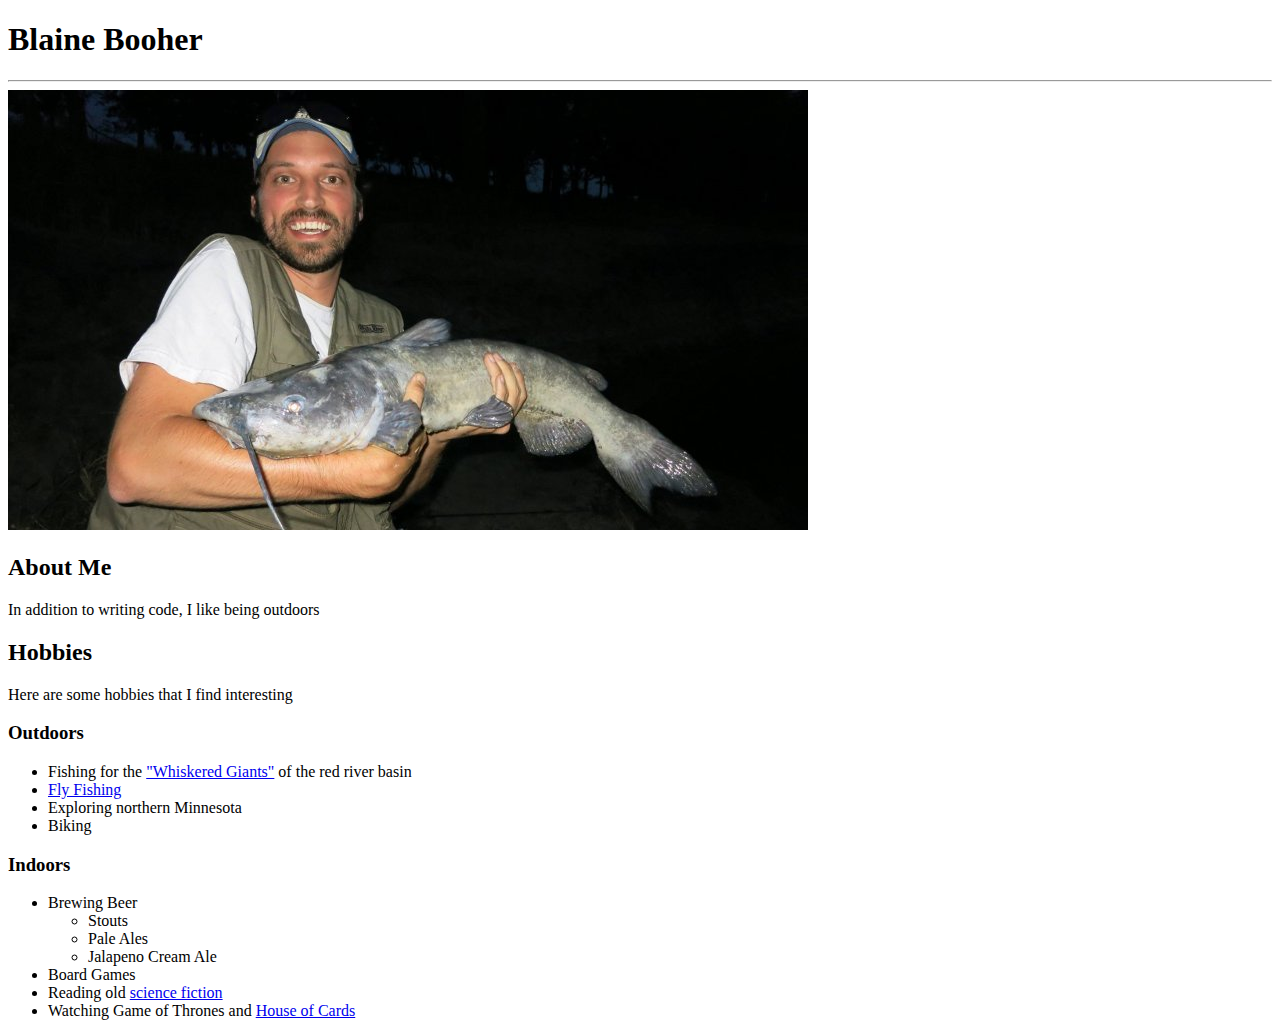
<file: class1/index.html>
<!DOCTYPE html>
<html>

   <head>
      <title>Examples for Class 1</title>
   </head>

   <body>
         <h1>Blaine Booher</h1>
         <hr/>

         <img src="images/catfish_wide.jpg" />

         <h2>About Me</h2>
         <p>In addition to writing code, I like being outdoors</p>

         <h2>Hobbies</h2>
         <p>Here are some hobbies that I find interesting</p>

         <h3>Outdoors</h3>
         <ul>
            <li>Fishing for the <a href="http://files.dnr.state.mn.us/areas/fisheries/baudette/redfishing.pdf" target="_blank">"Whiskered Giants"</a> of the red river basin</li>
            <li><a href="http://files.dnr.state.mn.us/recreation/fishing/fly_fishing_basics.pdf">Fly Fishing</a></li>
            <li>Exploring northern Minnesota</li>
            <li>Biking</li>
         </ul>

         <h3>Indoors</h3>
         <ul>
            <li>Brewing Beer</li>
            <ul>
               <li>Stouts</li>
               <li>Pale Ales</li>
               <li>Jalapeno Cream Ale</li>
            </ul>
            <li>Board Games</li>
            <li>Reading old <a href="http://en.wikipedia.org/wiki/Foundation_series">science fiction</a></li>
            <li>Watching <a hrf="https://www.youtube.com/watch?v=wViILXQfX7Y">Game of Thrones</a> and <a href="https://www.youtube.com/watch?v=sU9QTLXYCCc">House of Cards</a></li>
         </ul>
   </body>
</html>
</file>
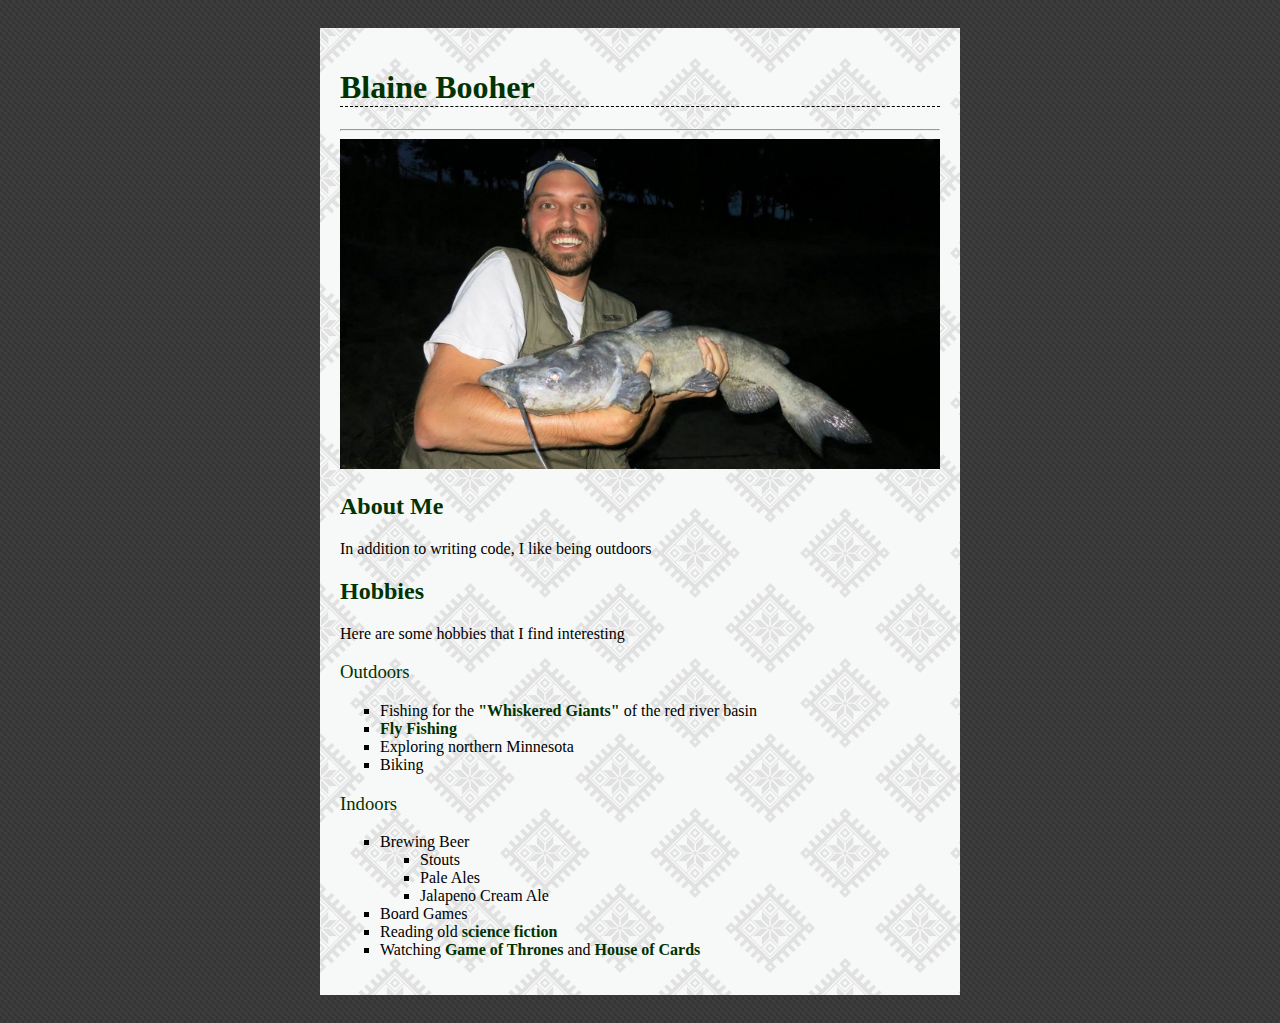
<file: class2/index.html>
<!DOCTYPE html>
<html>

   <head>
      <title>Examples for Class 2</title>
      <!-- change to "final.css" to preview the final version -->
      <link rel="stylesheet" type="text/css" href="final.css">
      <link href='http://fonts.googleapis.com/css?family=Open+Sans' rel='stylesheet' type='text/css'>

   </head>

   <body>
      <div id="content">
         <h1>Blaine Booher</h1>
         <hr/>

         <img class="header-image" src="images/catfish_wide.jpg" />

         <h2>About Me</h2>
         <p>In addition to writing code, I like being outdoors</p>

         <h2>Hobbies</h2>
         <p>Here are some hobbies that I find interesting</p>

         <h3>Outdoors</h3>
         <ul>
            <li>Fishing for the <a href="http://files.dnr.state.mn.us/areas/fisheries/baudette/redfishing.pdf" target="_blank">"Whiskered Giants"</a> of the red river basin</li>
            <li><a href="http://files.dnr.state.mn.us/recreation/fishing/fly_fishing_basics.pdf">Fly Fishing</a></li>
            <li>Exploring northern Minnesota</li>
            <li>Biking</li>
         </ul>

         <h3>Indoors</h3>
         <ul>
            <li>Brewing Beer</li>
            <ul>
               <li>Stouts</li>
               <li>Pale Ales</li>
               <li>Jalapeno Cream Ale</li>
            </ul>
            <li>Board Games</li>
            <li>Reading old <a href="http://en.wikipedia.org/wiki/Foundation_series">science fiction</a></li>
            <li>Watching <a hrf="https://www.youtube.com/watch?v=wViILXQfX7Y">Game of Thrones</a> and <a href="https://www.youtube.com/watch?v=sU9QTLXYCCc">House of Cards</a></li>
         </ul>
      </div>
   </body>
</html>
</file>
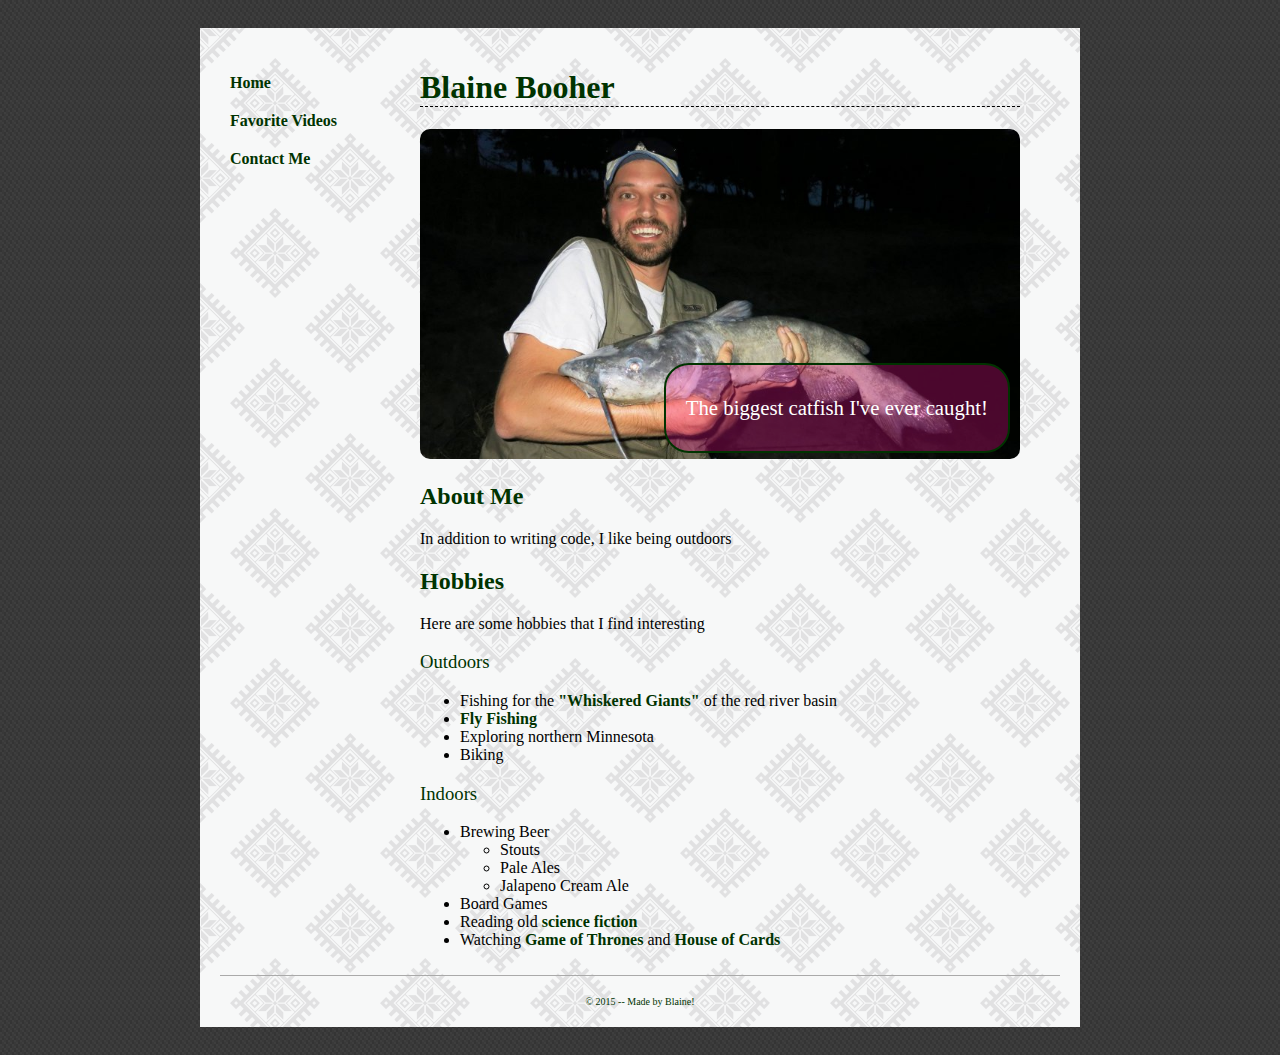
<file: class3/index.html>
<!DOCTYPE html>
<html>

   <head>
      <title>Examples for Class 2</title>
      <!-- change to "final.css" to preview the final version -->
      <link rel="stylesheet" type="text/css" href="style.css">
      <link href='http://fonts.googleapis.com/css?family=Open+Sans' rel='stylesheet' type='text/css'>

   </head>

   <body>
      <div id="container">
         <div id="sidebar">
            <ul>
               <li><a href="index.html">Home</a></li>
               <li><a href="videos.html">Favorite Videos</a></li>
               <li><a href="contact.html">Contact Me</a></li>
            </ul>
         </div>
         <div id="main">
            <h1>Blaine Booher</h1>

            <div class="header-image">
               <img src="images/catfish_wide.jpg" />
               <span class="caption">
                  <p>The biggest catfish I've ever caught!</p>
               </span>
            </div>

            <h2>About Me</h2>
            <p>In addition to writing code, I like being outdoors</p>

            <h2>Hobbies</h2>
            <p>Here are some hobbies that I find interesting</p>

            <h3>Outdoors</h3>
            <ul>
               <li>Fishing for the <a href="http://files.dnr.state.mn.us/areas/fisheries/baudette/redfishing.pdf" target="_blank">"Whiskered Giants"</a> of the red river basin</li>
               <li><a href="http://files.dnr.state.mn.us/recreation/fishing/fly_fishing_basics.pdf">Fly Fishing</a></li>
               <li>Exploring northern Minnesota</li>
               <li>Biking</li>
            </ul>

            <h3>Indoors</h3>
            <ul>
               <li>Brewing Beer</li>
               <ul>
                  <li>Stouts</li>
                  <li>Pale Ales</li>
                  <li>Jalapeno Cream Ale</li>
               </ul>
               <li>Board Games</li>
               <li>Reading old <a href="http://en.wikipedia.org/wiki/Foundation_series">science fiction</a></li>
               <li>Watching <a hrf="https://www.youtube.com/watch?v=wViILXQfX7Y">Game of Thrones</a> and <a href="https://www.youtube.com/watch?v=sU9QTLXYCCc">House of Cards</a></li>
            </ul>
         </div>
         <footer>
            &copy; 2015 -- Made by Blaine!
         </footer>
      </div>
   </body>
</html>
</file>
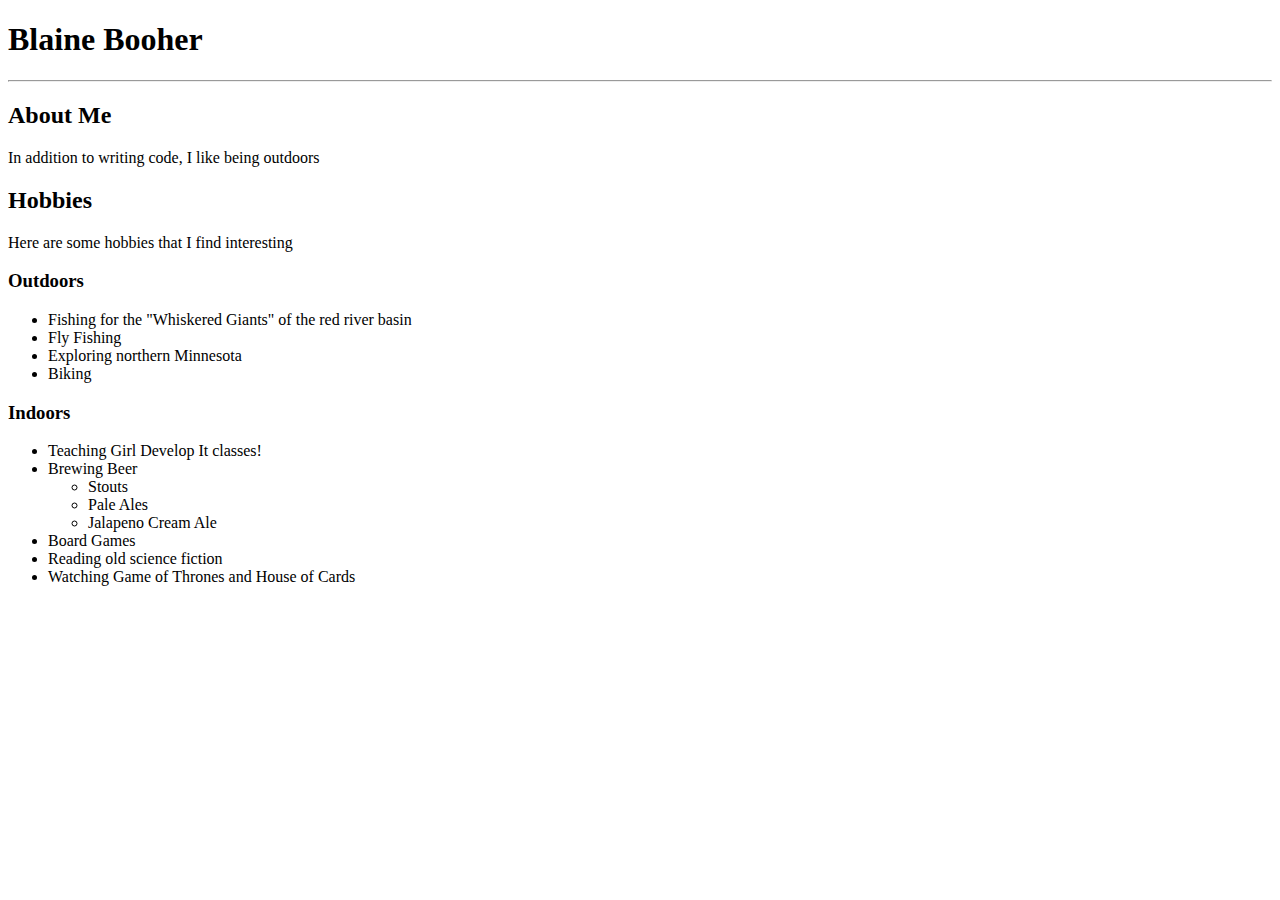
<file: class1/basic_start.html>
<!DOCTYPE html>
<html>

   <head>
      <title>Examples for Class 1</title>
   </head>

   <body>
         <h1>Blaine Booher</h1>
         <hr/>

         <h2>About Me</h2>
         <p>In addition to writing code, I like being outdoors</p>

         <h2>Hobbies</h2>
         <p>Here are some hobbies that I find interesting</p>

         <h3>Outdoors</h3>
         <ul>
            <li>Fishing for the "Whiskered Giants" of the red river basin</li>
            <li>Fly Fishing</li>
            <li>Exploring northern Minnesota</li>
            <li>Biking</li>
         </ul>

         <h3>Indoors</h3>
         <ul>
            <li>Teaching Girl Develop It classes!</li>
            <li>Brewing Beer</li>
            <ul>
               <li>Stouts</li>
               <li>Pale Ales</li>
               <li>Jalapeno Cream Ale</li>
            </ul>
            <li>Board Games</li>
            <li>Reading old science fiction</li>
            <li>Watching Game of Thrones and House of Cards</li>
         </ul>
   </body>
</html>
</file>
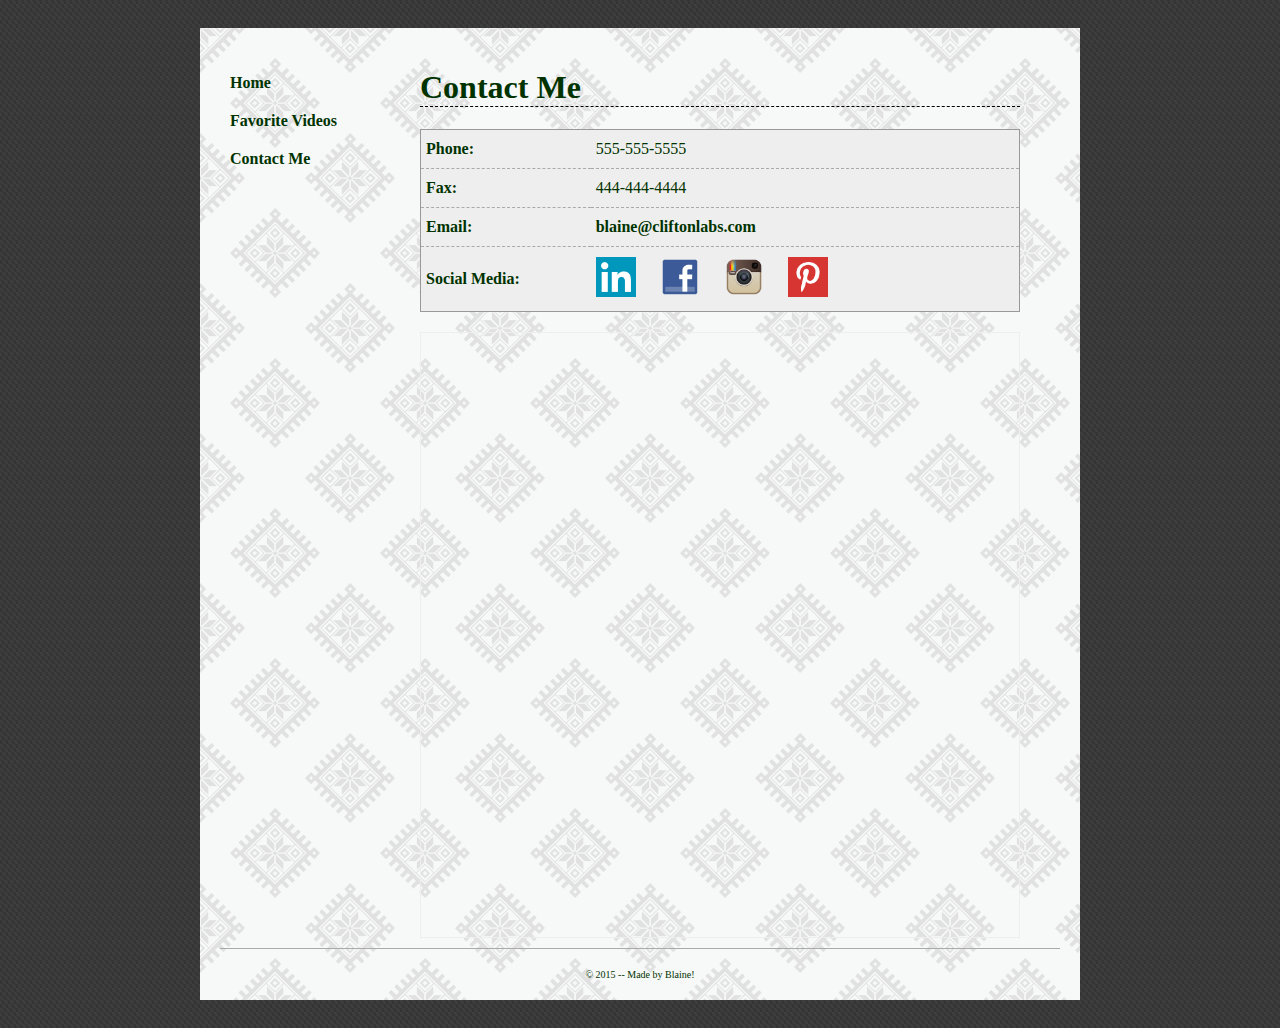
<file: class3/contact.html>
<!DOCTYPE html>
<html>

   <head>
      <title>Examples for Class 2</title>
      <!-- change to "final.css" to preview the final version -->
      <link rel="stylesheet" type="text/css" href="style.css">
      <link href='http://fonts.googleapis.com/css?family=Open+Sans' rel='stylesheet' type='text/css'>

   </head>

   <body>
      <div id="container">
         <div id="sidebar">
            <ul>
               <li><a href="index.html">Home</a></li>
               <li><a href="videos.html">Favorite Videos</a></li>
               <li><a href="contact.html">Contact Me</a></li>
            </ul>
         </div>
         <div id="main">
            <h1>Contact Me</h1>
            <table class="contact-table">
               <tbody>
                  <tr>
                     <td>Phone:</td>
                     <td>555-555-5555</td>
                  </tr>
                  <tr>
                     <td>Fax:</td>
                     <td>444-444-4444</td>
                  </tr>
                  <tr>
                     <td>Email:</td>
                     <td><a href="mailto:blaine@cliftonlabs.com">blaine@cliftonlabs.com</a></td>
                  </tr>
                  <tr>
                     <td>Social Media:</td>
                     <td>
                        <a href="http://linkedin.com"><img  class="social-icon" src="images/linkedin-icon.png" /></a>
                        <a href="http://facebook.com"><img class="social-icon" src="images/facebook-icon.png" /></a>
                        <a href="http://instagram.com"><img class="social-icon" src="images/instagram-icon.png" /></a>
                        <a href="http://pinterest.com"><img class="social-icon" src="images/pinterest-icon.png" /></a>
                     </td>
                  </tr>
               </tbody>
            </table>
            
            <div class="contact-map">
               <iframe src="https://www.google.com/maps/embed?pb=!1m14!1m8!1m3!1d2728.6777646900614!2d-96.85859099999999!3d46.85003299999999!3m2!1i1024!2i768!4f13.1!3m3!1m2!1s0x52c8cca1c7b5cbf7%3A0x5bb6fd7bcfabe3d8!2sSundog!5e0!3m2!1sen!2sus!4v1423416243974" width="100%" height="600" frameborder="0" style="border:0"></iframe>
            </div>
         </div>
         <footer>
            &copy; 2015 -- Made by Blaine!
         </footer>
      </div>
   </body>
</html>
</file>
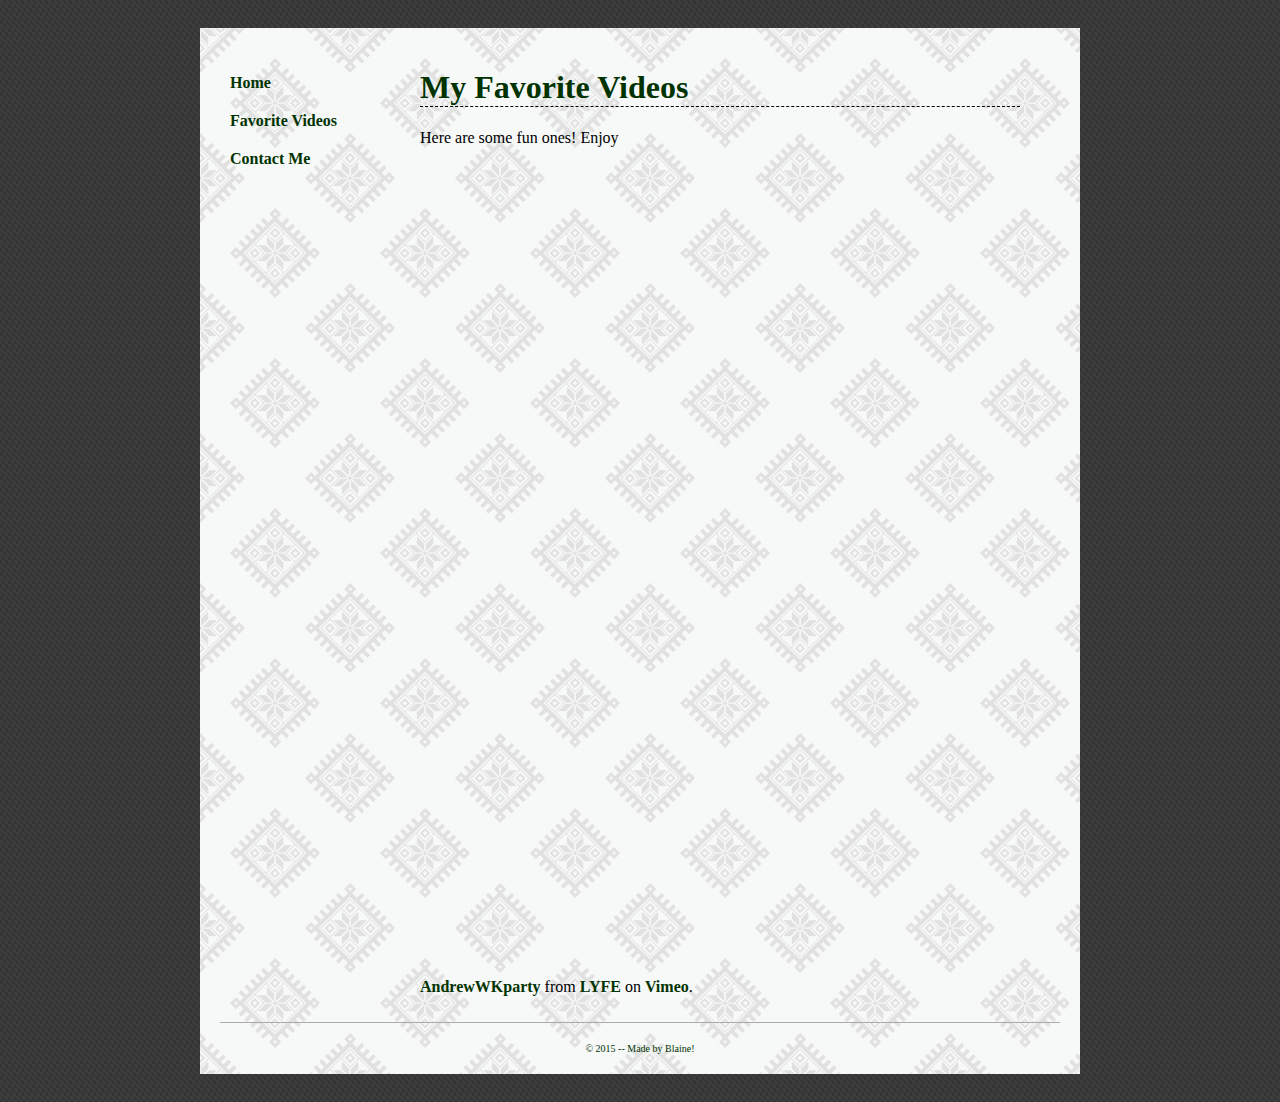
<file: class3/videos.html>
<!DOCTYPE html>
<html>

   <head>
      <title>Examples for Class 2</title>
      <!-- change to "final.css" to preview the final version -->
      <link rel="stylesheet" type="text/css" href="style.css">
      <link href='http://fonts.googleapis.com/css?family=Open+Sans' rel='stylesheet' type='text/css'>

   </head>

   <body>
      <div id="container">
         <div id="sidebar">
            <ul>
               <li><a href="index.html">Home</a></li>
               <li><a href="videos.html">Favorite Videos</a></li>
               <li><a href="contact.html">Contact Me</a></li>
            </ul>
         </div>
         <div id="main">
            <h1>My Favorite Videos</h1>
            <p>Here are some fun ones! Enjoy</p>

            <iframe width="100%" height="510" src="https://www.youtube.com/embed/sU9QTLXYCCc" frameborder="0" allowfullscreen></iframe>

   <iframe src="http://player.vimeo.com/video/119034810" width="100%" height="281" frameborder="0" webkitallowfullscreen mozallowfullscreen allowfullscreen></iframe> <p><a href="http://vimeo.com/119034810">AndrewWKparty</a> from <a href="http://vimeo.com/lyfe">LYFE</a> on <a href="https://vimeo.com">Vimeo</a>.</p>

         </div>
         <footer>
            &copy; 2015 -- Made by Blaine!
         </footer>
      </div>
   </body>
</html>
</file>
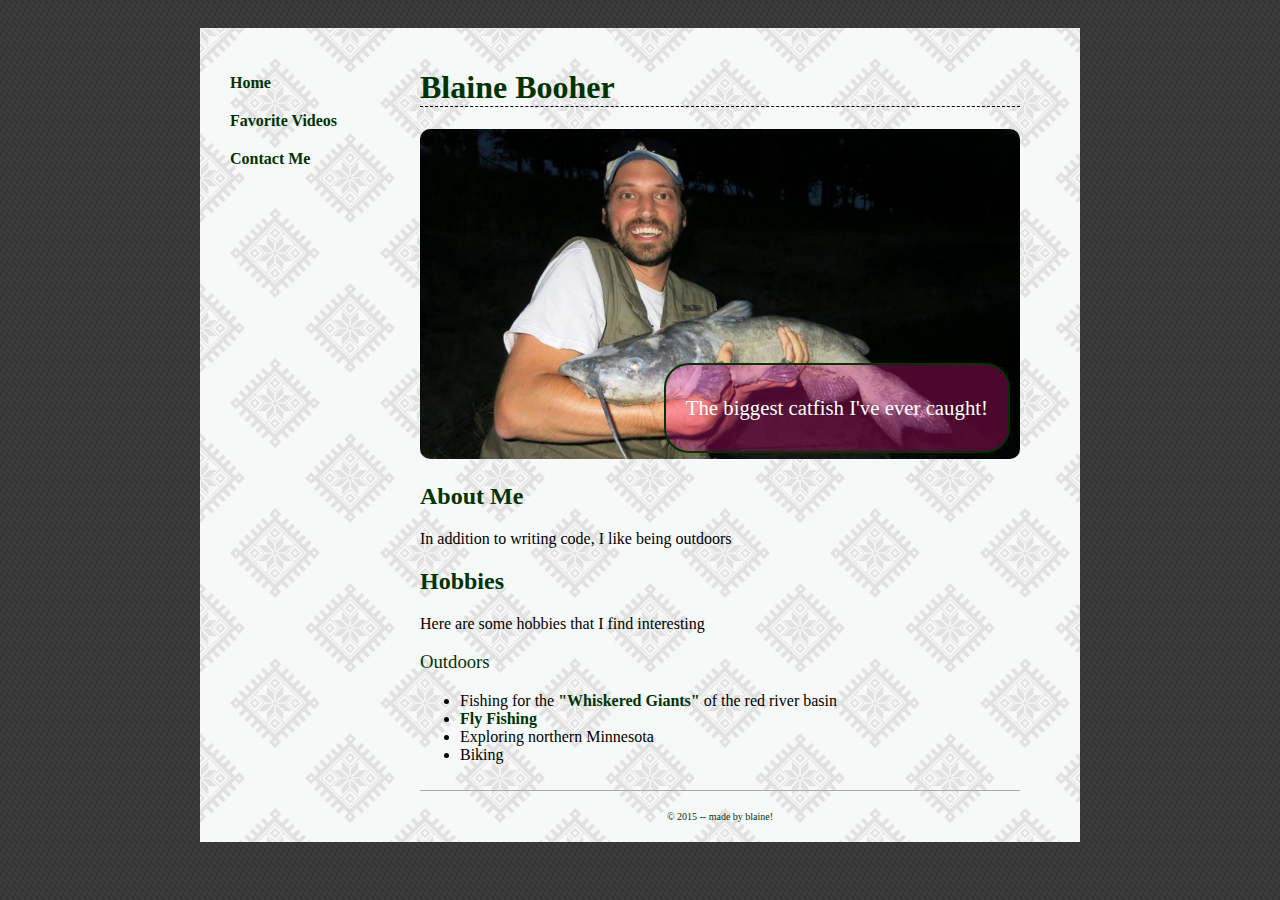
<file: class3/working.html>
<!DOCTYPE html>
<html>

<head>
   <title>Examples for Class 2</title>
   <!-- change to "final.css" to preview the final version -->
   <link rel="stylesheet" type="text/css" href="style.css">
   <link href='http://fonts.googleapis.com/css?family=Open+Sans' rel='stylesheet' type='text/css'>

</head>

<body>
   <div id="container">
      <div id="sidebar">
         <ul>
            <li><a href="index.html">Home</a></li>
            <li><a href="videos.html">Favorite Videos</a></li>
            <li><a href="contact.html">Contact Me</a></li>
         </ul>
      </div>

      <div id="main">
         <h1>Blaine Booher</h1>

         <div class="header-image">
            <img class="header-image" src="images/catfish_wide.jpg" />
            <span class="caption">
               <p>The biggest catfish I've ever caught!</p>
            </span>
         </div>

         <h2>About Me</h2>
         <p>In addition to writing code, I like being outdoors</p>

         <h2>Hobbies</h2>
         <p>Here are some hobbies that I find interesting</p>

         <h3>Outdoors</h3>
         <ul>
            <li>Fishing for the <a href="http://files.dnr.state.mn.us/areas/fisheries/baudette/redfishing.pdf" target="_blank">"Whiskered Giants"</a> of the red river basin</li>
            <li><a href="http://files.dnr.state.mn.us/recreation/fishing/fly_fishing_basics.pdf">Fly Fishing</a></li>
            <li>Exploring northern Minnesota</li>
            <li>Biking</li>
         </ul>

         <footer>
         &copy; 2015 -- made by blaine!
      </footer>
      </div>


   </div>
</body>
</html>
</file>
<file: class2/final.css>
/* CSS comments have a different C-like format */
body {
   padding: 20px;
   background-image: url('images/dark_fish_skin.png');
   color: #003300;
}

a {
   color: #003300;
   text-decoration: none;
   font-weight: bold;
}

#content {
   background-color: white;
   padding: 20px;
   width: 600px;
   margin: 0 auto;
   background-image: url('images/eight_horns.png');
}

.header-image {
   width: 100%;
}

h1 {
   border-bottom: 1px dashed black;
}

h3 {
   font-weight: normal;
}

ul li {
   list-style: square;
}

p, li {
   color: black;
}
</file>
<file: class3/style.css>
/* CSS comments have a different C-like format */
body {
   padding: 20px;
   background-image: url('images/dark_fish_skin.png');
   color: #003300;
}

h1 {
   border-bottom: 1px dashed black;
}

h3 {
   font-weight: normal;
}
p, li {
   color: black;
}

a {
   color: #003300;
   text-decoration: none;
   font-weight: bold;
}

/* This is the "top level" container div that holds both #sidebar and #main */
#container {
   background-color: white;
   padding: 20px;
   width: 840px;
   margin: 0 auto;
   overflow: auto;
   background-image: url('images/eight_horns.png');
}

/* New stuff for class 3 */
/* This is the right side column */
#main {
   width: 600px;
   float: left;
}

/* Left column */
#sidebar {
   width: 200px;
   float: left;
}

/* Set up the sidebar navigation list */
#sidebar ul {
   padding-left: 0px; /* Scoot the list to the left */
}

#sidebar li {
   list-style: none; /* Remove the bullet points */
}

#sidebar li a {
   display: block; /* Make the links take up the entire width (so you can hover better!) */
   padding: 10px; /* Fill out the links -- great for hovering */
}

#sidebar li a:hover {
   background-color: rgba(0, 255, 0, .2); /* Add a transparent background on :hover */
   color: black; /* Make the color black to stand out */
}

/* New Stuff -- Class 4 */
.header-image {
   /* position: relative means that any children under this that are set to
      position: absolute will use this parent as the "base". So a value of
      top: 0; and left:0; will place the child element at the top left of
      this .header-image. If you leave this out, the child element will 
      instead be placed at the top left of the entire page */
   position: relative; 
}
.header-image img {
   width: 100%; /* Make the image very wide */
   border-radius: 10px; /* Make it have round corners (fun!) */
}

.header-image .caption {
   background-color: rgba(250, 20, 150, .3); /* Give it a background color */
   position: absolute; /* Absolutely positioned (anchors it to the parent who is position: relative) */
   bottom: 10px; /* Put it to the bottom of the parent container, 10px off the bottom */
   right: 10px; /* Anchor it 10px from the right side */
   padding: 10px 20px; /* Give it some room to breathe */
   font-size: 1.3em;

   border: 2px solid; /* Give it a nice border */
   border-radius: 25px; /* Give it some round corners */
   /*box-shadow: 10px 10px 5px #fff;*/ /* Box shadow, if you'd like */
}

.header-image .caption p {
   color: white; /* Make the font color white */
}

/* Contact Page */

/* Make the icons a reasonable size */
.contact-table .social-icon {
   width: 40px;
   margin-right: 20px;
}

/* The table is wide, and has some borders to it */
.contact-table {
   width: 100%;
   border: 1px solid #999;
   border-collapse: separate;
   border-spacing: 0px;
}

/* Add a border under each row, and give it some padding to flush it out */
.contact-table td {
   padding: 10px 5px;
   border-bottom: 1px dashed #aaa;
}

/* Remove the border on the last row so it doesn't conflict w/ the table border */
.contact-table tr:last-child td {
   border: 0px;
}

/* Make the first column bold! */
.contact-table td:first-child {
   font-weight: bold;
}

/* The actual row itself is a grey color */
.contact-table tr {
   background-color: #eee;
}

/* Give a nice border to the map, and set give it some space below the contact table */
.contact-map {
   border: 1px solid #eee;
   margin-top: 20px;
}


















/* Contact Table */
/*
.contact-table {
   width: 100%;
   border: 1px solid #999;
   border-collapse:separate;
   border-spacing: 0px;
}

.contact-table td:first-child {
   font-weight: bold;
}

.contact-table td {
   padding: 10px 5px;
   border-bottom: 1px solid #aaa;
}

.contact-table tr{
   background-color: #eee;
}

.social-icon {
   width: 60px;
   margin-right: 20px;
}

.contact-map {
   margin-top: 10px;
   border: 1px solid #aaa;
} */
/* End Contact Table */

footer {
   width: 100%;
   float: left;
   border-top: 1px solid #aaa;
   text-align: center;
   font-size: 10px;
   padding-top: 20px;
   margin-top: 10px;
}
</file>
